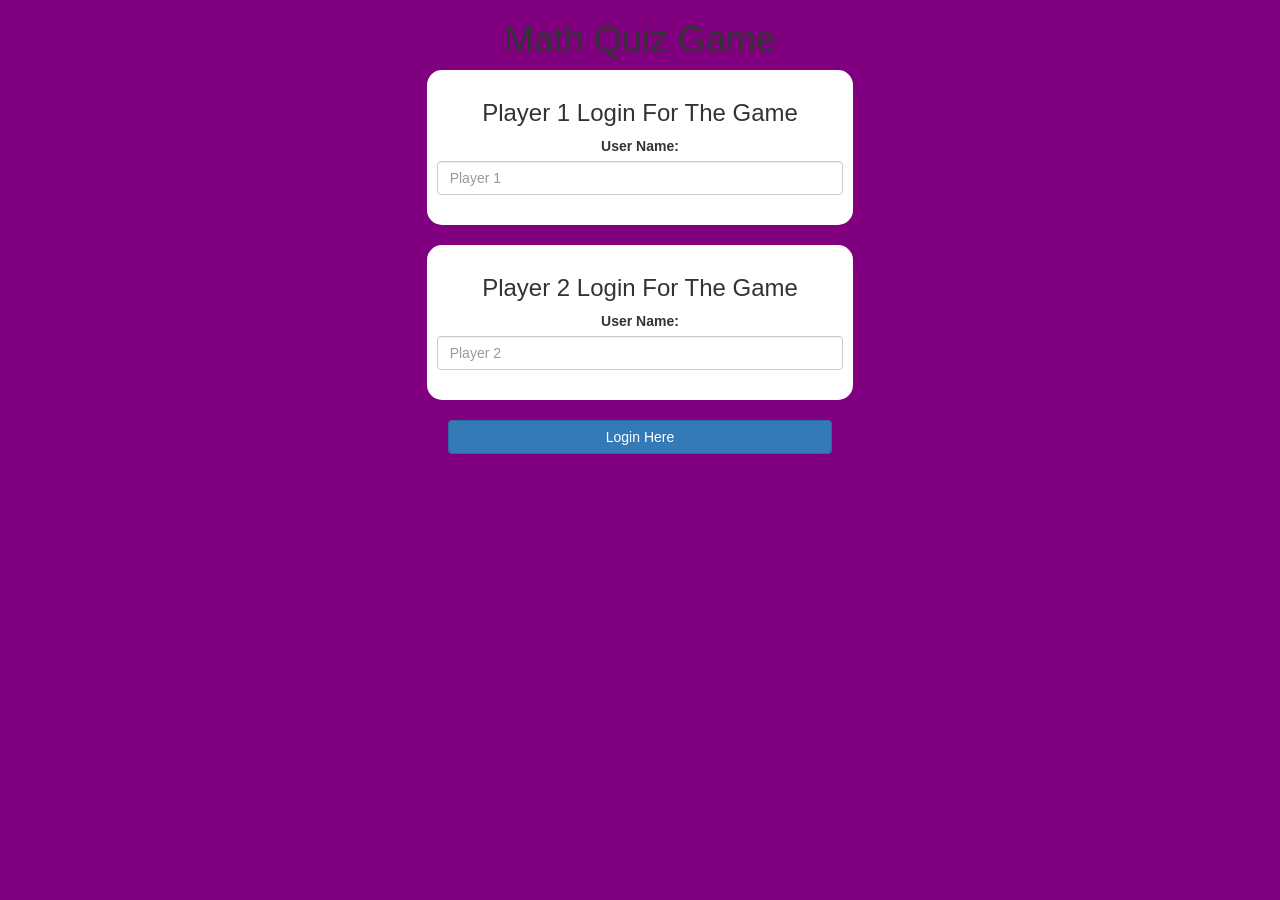
<file: index.html>
<!DOCTYPE html>
<html>
<head>
	<title> Math Quiz </title>

<meta name="viewport" content="width=device-width, initial-scale=1">
<link rel="stylesheet" href="https://maxcdn.bootstrapcdn.com/bootstrap/3.4.0/css/bootstrap.min.css">
<script src="https://ajax.googleapis.com/ajax/libs/jquery/3.4.1/jquery.min.js"></script>
<script src="https://maxcdn.bootstrapcdn.com/bootstrap/3.4.0/js/bootstrap.min.js"></script>

<link rel="stylesheet" type="text/css" href="math_game.css">

<script src="mathgame_login.js"></script>
</head>
<body>
	<center>
		<h1>Math Quiz Game</h1>
		<div class="col-lg-4 col-sm-8 col-xs-11 login_div1">
			<h3>Player 1 Login For The Game</h3>
			<label>User Name: </label>
			<input type="text" id="player1_name_input" class="form-control" placeholder="Player 1">
			<br>
		</div>
		<br>
		<div class="col-lg-4 col-sm-8 col-xs-11 login_div1">
			<h3>Player 2 Login For The Game</h3>
			<label>User Name: </label>
			<input type="text" id="player2_name_input" class="form-control" placeholder="Player 2">
			<br>
		</div>
		<br>
		<button style= "width: 30%" class= "btn btn-primary" onclick="adduser();">Login Here</button> 
	</center>

</body>
</html>
</file>
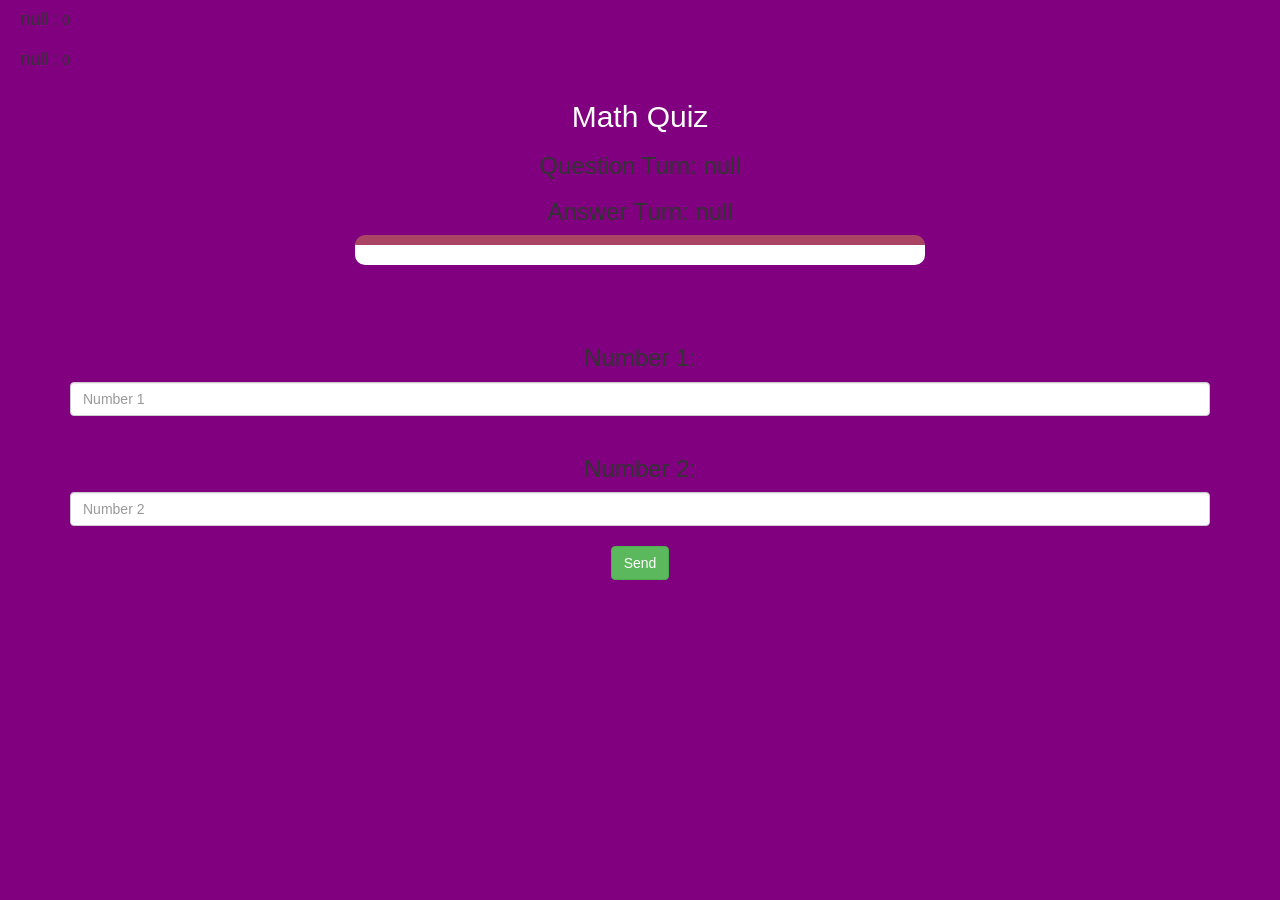
<file: mathquiz_page.html>
<!DOCTYPE html>
<html>
<head>
	<title>Math Quiz Game</title>

<meta name="viewport" content="width=device-width, initial-scale=1">
<link rel="stylesheet" href="https://maxcdn.bootstrapcdn.com/bootstrap/3.4.0/css/bootstrap.min.css">
<script src="https://ajax.googleapis.com/ajax/libs/jquery/3.4.1/jquery.min.js"></script>
<script src="https://maxcdn.bootstrapcdn.com/bootstrap/3.4.0/js/bootstrap.min.js"></script>

<link rel="stylesheet" type="text/css" href="math_game.css">
</head>
<body>
<h4 id="player1"></h4> <span id="player1_score"></span>
<br>
<h4 id="player2"></h4> <span id="player2_score"></span>
<div class="container">
	<center>
		<h2 style="color: white;">Math Quiz</h2>
		<h3 id="player_question"></h3>
		<h3 id="player_answer"></h3>

		<div id="output" class="col-lg-6"></div>
		<br>
		<br>

		<br>

		<h3>Number 1:</h3>

		<input type="text" id="num1" placeholder="Number 1" class="form-control">

		<br>

		<h3>Number 2:</h3>

		<input type="text" id="num2" placeholder="Number 2" class="form-control">

		<br>

		<button type="button" onclick="send();" class="btn btn-success">Send</button>

	</center>
</div>

<script src="mathquiz_page.js"></script>
</body>
</html>
</file>
<file: math_game.css>
body
{
	background: purple;
}

	.login_div1 , .login_div2
	{
		background: white;
		padding: 10px;
		float: none;
		border-radius: 15px;
	}


#player1 , #player2
{
	display: inline-block;
	margin-left: 20px;
}
#word
{
	width: 60%;
}
#word_display
{
	letter-spacing: 5px;
}
#output
{
background: white;
border-radius: 10px;
border-top: 10px solid #AA4465;
padding: 10px;
float: none;
text-align: left;
}
</file>
